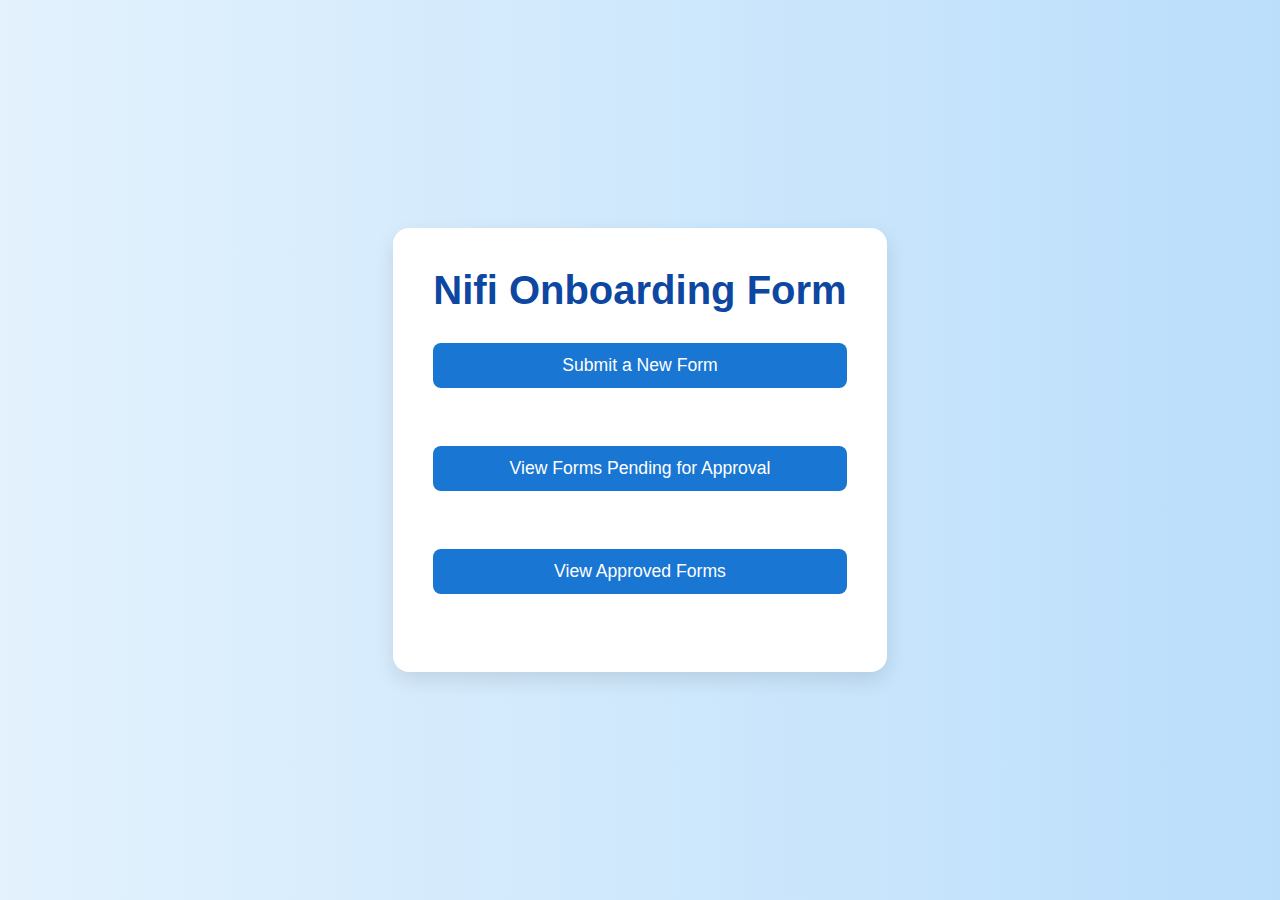
<file: index.html>
<!DOCTYPE html>
<html lang="en">
<head>
    <meta charset="UTF-8">
    <meta name="viewport" content="width=device-width, initial-scale=1.0">
    <title>Nifi Onboarding Form</title>
    <link rel="stylesheet" href="./index_styles.css">
</head>
<body>
    <div class="container">
        <!-- Main Title -->
        <h1>Nifi Onboarding Form</h1>

        <!-- Navigation Links -->
        <div class="links">
            <a href="./submission_page.html" class="link-button">Submit a New Form</a>
            <br>
            <a href="./approval_page.html" class="link-button">View Forms Pending for Approval</a>
            <br>
            <a href="./view_page.html" class="link-button">View Approved Forms</a>
            <br>
        </div>
    </div>
</body>
</html>
</file>
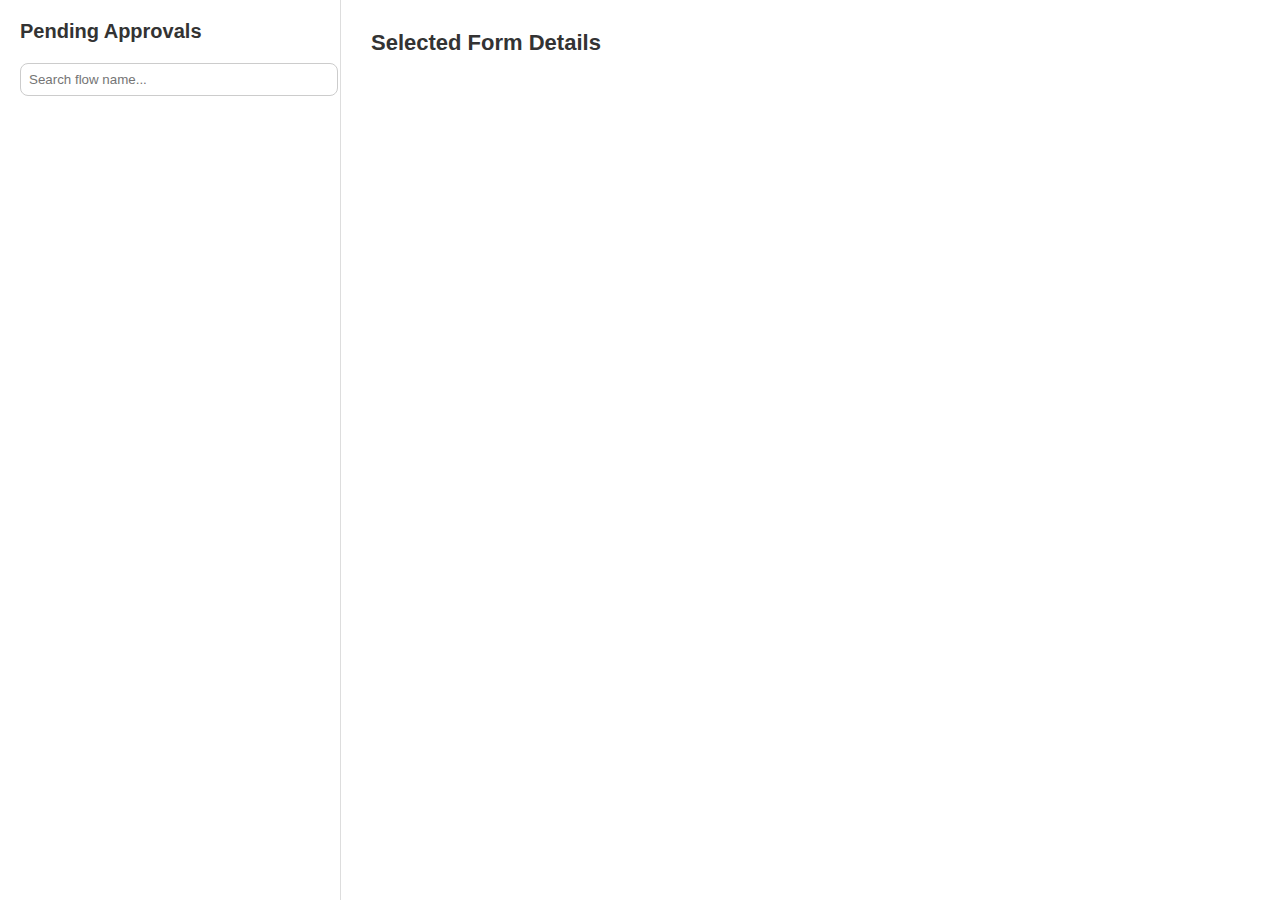
<file: approval_page.html>
<!DOCTYPE html>
<html lang="en">
<head>
  <meta charset="UTF-8" />
  <meta name="viewport" content="width=device-width, initial-scale=1.0"/>
  <title>Pending Approvals</title>
  <link rel="stylesheet" href="./approval_page_styles.css" />
</head>
<body>
  <div class="sidebar">
    <h2>Pending Approvals</h2>
    <input type="text" id="searchInput" placeholder="Search flow name..." />
    <div id="pendingNames" class="pending-list"></div>
  </div>

  <div id="detailsSection" class="details-section">
    <h3>Selected Form Details</h3>
    <div id="popupContent"></div>
    <div id="actionButtons" class="action-buttons" style="display: none;">
      <button class="btn-approve" onclick="approveForm()">
        Approve
    </button>
    <button class="btn-reject" onclick="rejectForm()">
        Reject
    </button>
    </div>
  </div>

  <script>
//    const BASE_URL = "http://localhost:5410";
    const BASE_URL = "https://main-precisely-calf.ngrok-free.app";

async function fetchPendingForms() {
  try {
    const response = await fetch(`${BASE_URL}/get-pending-forms`, {
      method: "GET",
      headers: {
        "Content-Type": "application/json",
        "ngrok-skip-browser-warning": "true"
      },
      mode: "cors"
    });

    console.log("Response status:", response.status);

    const text = await response.text();
    console.log("Raw response text:", text);

    const data = JSON.parse(text);
    window.fullData = data;
    renderPendingList(data);
  } catch (error) {
    console.error("Error fetching pending forms:", error);
  }
}

    function renderPendingList(data) {
      const list = document.getElementById("pendingNames");
      list.innerHTML = "";
      if (data.length === 0) {
        list.innerHTML = "<p>No pending forms found.</p>";
        return;
      }

      data.forEach(row => {
        const item = document.createElement("div");
        item.classList.add("pending-item");
        item.innerHTML = `
          <span class="flow-name" onclick="showDetails(${row.id})">${row.name}</span>
          <button class="edit-btn" onclick="editForm(event, ${row.id})">✏️ Edit</button>
        `;
        list.appendChild(item);
      });
    }

async function showDetails(id) {
  try {
    const response = await fetch(`${BASE_URL}/get-form-details/${id}`, {
      method: "GET",
      headers: {
        "Content-Type": "application/json",
        "ngrok-skip-browser-warning": "true"
      },
      mode: "cors"
    });

    const data = await response.json();

let fileHtml = "";
if (data.file && data.file.url) {
  fileHtml = `<p><strong>Attachment:</strong> 
    <a href="${BASE_URL}${data.file.url}" target="_blank" download>
      ${data.file.filename}
    </a></p>`;
}  

document.getElementById("popupContent").innerHTML = `
  <p><strong>Application Workspace:</strong> ${data.application_directory || "N/A"}</p>
  <p><strong>App Owner:</strong> ${data.app_owner || "N/A"}</p>
  <p><strong>Support DL:</strong> ${data.app_support_dl || "N/A"}</p>
  <p><strong>Flow Name:</strong> ${data.name}</p>
  <p><strong>Requested by:</strong> ${data.email}</p>
  <p><strong>Comments:</strong> ${data.message || "N/A"}</p>
  ${fileHtml}
  <input type="hidden" id="currentId" value="${data.id}">
`;
  
    document.getElementById("actionButtons").style.display = "block";

  } catch (error) {
    console.error("Error fetching full details:", error);
  }
}

async function approveForm() {
  const id = document.getElementById("currentId").value;
  try {
    await fetch(`${BASE_URL}/approve-form/${id}`, {
      method: "POST",
      headers: {
        "Content-Type": "application/json",
        "ngrok-skip-browser-warning": "true"
      },
      mode: "cors"
    });
    alert("Form approved!");
    fetchPendingForms();
    document.getElementById("popupContent").innerHTML = "";
  } catch (error) {
    console.error("Error approving form:", error);
  }
}

async function rejectForm() {
  const id = document.getElementById("currentId").value;
  try {
    await fetch(`${BASE_URL}/reject-form/${id}`, {
      method: "POST",
      headers: {
        "Content-Type": "application/json",
        "ngrok-skip-browser-warning": "true"
      },
      mode: "cors"
    });
    alert("Form rejected!");
    fetchPendingForms();
    document.getElementById("popupContent").innerHTML = "";
  } catch (error) {
    console.error("Error rejecting form:", error);
  }
}

    function editForm(event, id) {
      event.stopPropagation();
      localStorage.setItem("editFormId", id);
      window.location.href = "submission_page.html";
    }

    document.getElementById("searchInput").addEventListener("input", function () {
      const term = this.value.toLowerCase();
      const filtered = window.fullData.filter(f => f.name.toLowerCase().includes(term));
      renderPendingList(filtered);
      document.getElementById("popupContent").innerHTML = "";
    });

    document.addEventListener("DOMContentLoaded", () => {
    fetchPendingForms();
    document.getElementById("actionButtons").style.display = "none";
  });

  </script>
</body>
</html>
</file>
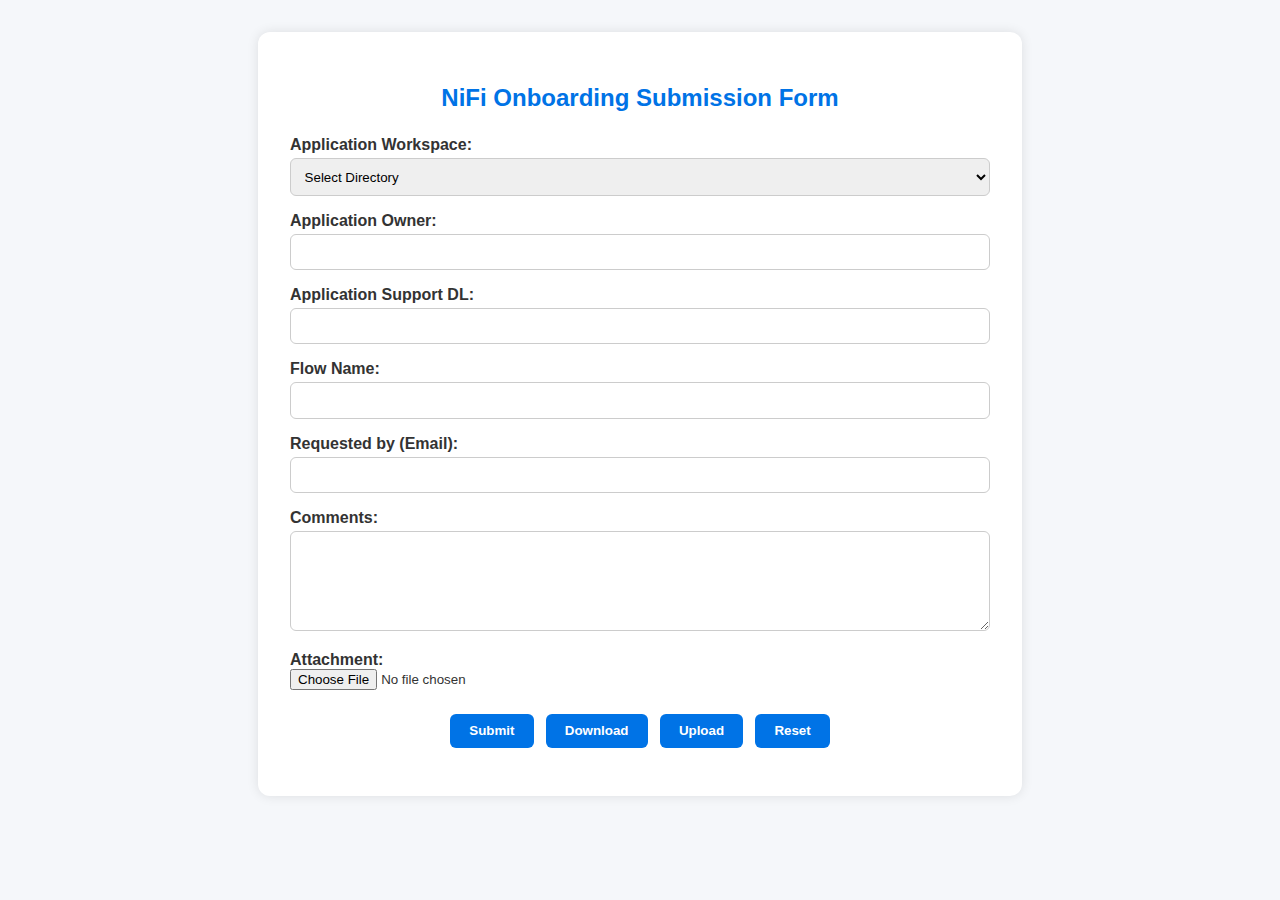
<file: submission_page.html>
<!DOCTYPE html>
<html lang="en">
<head>
  <meta charset="UTF-8" />
  <meta name="viewport" content="width=device-width, initial-scale=1.0"/>
  <title>Submission</title>
  <link rel="stylesheet" href="./submission_page_styles.css" />
</head>
<body>
  <!-- Container for the form -->
  <div class="form-container">
    <h2>NiFi Onboarding Submission Form</h2>

    <!-- Submission Form -->
    <form id="dataForm" enctype="multipart/form-data">
      
      <!-- Application Directory Selector -->
      <label for="application_directory">Application Workspace:</label>
      <select id="application_directory" name="application_directory" required onchange="toggleCustomDirectory()">
        <option value="">Select Directory</option>
        <option value="other">Other (Enter New Value)</option>
      </select>

      <!-- Custom Directory Input (initially hidden) -->
      <input type="text" id="customDirectory" class="hidden" placeholder="Enter new directory" />

      <!-- Owner and Support Info -->
      <label for="app_owner">Application Owner:</label>
      <input type="text" id="app_owner" name="app_owner" required />

      <label for="app_support_dl">Application Support DL:</label>
      <input type="email" id="app_support_dl" name="app_support_dl" required />

      <!-- Flow and Email Info -->
      <label for="name">Flow Name:</label>
      <input type="text" id="name" name="name" required />

      <label for="email">Requested by (Email):</label>
      <input type="email" id="email" name="email" required />

      <!-- Comments and Attachments -->
      <label for="message">Comments:</label>
      <textarea id="message" name="message" required></textarea>

      <label for="attachment">Attachment:</label>
      <input type="file" id="attachment" name="attachment" />

      <!-- Form Action Buttons -->
      <div class="button-group">
        <button type="submit">Submit</button>
        <button type="button" onclick="downloadFormData()">Download</button>
        <button type="button" onclick="document.getElementById('fileInput').click()">Upload</button>
        <button type="button" id="resetBtn" onclick="resetForm()">Reset</button>
      </div>

      <!-- Hidden file input for uploading -->
      <input type="file" id="fileInput" class="file-input hidden" accept=".json" onchange="uploadFormData()" />
    </form>

    <!-- Message Output -->
    <p id="responseMessage"></p>
  </div>

  <!-- Include Scripts -->
  <script>
//const BASE_URL = "http://localhost:5410"; // Change this for prod/dev
const BASE_URL = "https://main-precisely-calf.ngrok-free.app"; // Change this for prod/dev

document.addEventListener("DOMContentLoaded", async function () {
    const form = document.getElementById("dataForm");


    form.onsubmit = function(event) {
    event.preventDefault();
    event.stopPropagation();
};

    form.addEventListener("submit", async function (event) {
        console.log("Form submit triggered");
        event.preventDefault();
        event.stopPropagation();

        const messageElem = document.getElementById("responseMessage");
        messageElem.textContent = "Processing...";
        messageElem.style.color = "blue";

        const application_directory = document.getElementById("application_directory").value === "other"
        ? document.getElementById("customDirectory").value.trim()
        : document.getElementById("application_directory").value;

//    const formData = {
//        application_directory,
//        app_owner: document.getElementById("app_owner").value,
//        app_support_dl: document.getElementById("app_support_dl").value,
//        name: document.getElementById("name").value,
//        email: document.getElementById("email").value,
//        message: document.getElementById("message").value
//    };

const formDataToSend = new FormData();
formDataToSend.append("application_directory", application_directory);
formDataToSend.append("app_owner", document.getElementById("app_owner").value);
formDataToSend.append("app_support_dl", document.getElementById("app_support_dl").value);
formDataToSend.append("name", document.getElementById("name").value);
formDataToSend.append("email", document.getElementById("email").value);
formDataToSend.append("message", document.getElementById("message").value);

const fileInput = document.getElementById("attachment");
if (fileInput.files.length > 0) {
    formDataToSend.append("attachment", fileInput.files[0]);
}

        try {
            const response = await fetch(`${BASE_URL}/submit-form`, {
  method: "POST",
  body: formDataToSend,
  headers: {
//    "Content-Type": "application/json",
    "ngrok-skip-browser-warning": "true"
  },
//  body: JSON.stringify(formData),
  mode: "cors"
});
            const result = await response.json();

            if (response.ok) {
                messageElem.textContent = "Form submitted successfully!";
                messageElem.style.color = "green";

                setTimeout(() => {
                    messageElem.textContent = "";
                    resetForm();
                }, 4000);
            } else {
                messageElem.textContent = "Error: " + result.message;
                messageElem.style.color = "red";
            }
        } catch (error) {
            console.error("Error submitting form:", error);
            messageElem.textContent = "Submission failed!";
            messageElem.style.color = "red";
        }
    });

    // ✅ Now include your directory + form preload logic here too
    await loadApplicationDirectories();

    const formId = localStorage.getItem("editFormId");
    if (formId) {
        localStorage.removeItem("editFormId");
        loadFormData(formId);
    }
});


    async function loadApplicationDirectories() {
        try {
            const response = await fetch(`${BASE_URL}/get-directories`, {
  method: "GET",
  headers: {
    "Content-Type": "application/json",
    "ngrok-skip-browser-warning": "true"
  },
  mode: "cors"
});
            const directories = await response.json();

            const dropdown = document.getElementById("application_directory");
            dropdown.innerHTML = "<option value=''>Select Directory</option><option value='other'>Other (Enter New Value)</option>";

            directories.forEach(dir => {
                const option = document.createElement("option");
                option.value = dir.application_directory;
                option.textContent = dir.application_directory;
                dropdown.appendChild(option);
            });

        } catch (error) {
            console.error("Error loading directories:", error);
        }
    }

    async function loadFormData(id) {
        if (!id) return;

        try {
            const response = await fetch(`${BASE_URL}/get-form-details/${id}`, {
  method: "GET",
  headers: {
    "Content-Type": "application/json",
    "ngrok-skip-browser-warning": "true"
  },
  mode: "cors"
});
            const data = await response.json();

            document.getElementById("app_owner").value = data.app_owner || "";
            document.getElementById("app_support_dl").value = data.app_support_dl || "";
            document.getElementById("name").value = data.name || "";
            document.getElementById("email").value = data.email || "";
            document.getElementById("message").value = data.message || "";

            // Wait for directories to load before selecting the correct option
            const dropdown = document.getElementById("application_directory");
            const customDirectoryInput = document.getElementById("customDirectory");

            let interval = setInterval(() => {
                if (dropdown.options.length > 1) { // Ensure dropdown is populated
                    clearInterval(interval);

                    let existsInDropdown = [...dropdown.options].some(option => option.value === data.application_directory);

                    if (existsInDropdown) {
                        dropdown.value = data.application_directory;
                        customDirectoryInput.style.display = "none";
                        customDirectoryInput.required = false;
                        customDirectoryInput.value = "";
                    } else {
                        dropdown.value = "other";
                        customDirectoryInput.style.display = "block";
                        customDirectoryInput.required = true;
                        customDirectoryInput.value = data.application_directory || "";
                    }
                }
            }, 100); // Check every 100ms until directories are loaded

        } catch (error) {
            console.error("Error loading form data:", error);
        }
    }

    async function toggleCustomDirectory() {
    const dropdown = document.getElementById("application_directory");
    const customDirectoryInput = document.getElementById("customDirectory");
    const appOwnerInput = document.getElementById("app_owner");
    const appSupportDlInput = document.getElementById("app_support_dl");

    if (dropdown.value === "other") {
    customDirectoryInput.classList.remove("hidden");
    customDirectoryInput.required = true;
    appOwnerInput.value = "";
    appSupportDlInput.value = "";
	} else {
    customDirectoryInput.classList.add("hidden");
    customDirectoryInput.required = false;
    customDirectoryInput.value = ""; // Clear input if not needed
        
        // ✅ Only fetch data if a valid directory is selected
        if (!dropdown.value) {
           // console.warn("No directory selected, skipping fetch.");
            return; 
        }

	const url = `${BASE_URL}/get-latest-form/${encodeURIComponent(dropdown.value)}`;
        console.log("Fetching latest form data from:", url);

        try {
            const response = await fetch(url,{
			  method: "GET",
			  headers: {
			  "Content-Type": "application/json",
			  "ngrok-skip-browser-warning": "true"
			  },
			  mode: "cors"
			});

            if (!response.ok) {
                throw new Error(`Server returned ${response.status}`);
            }

            const data = await response.json();
            console.log("Latest form data:", data);

            appOwnerInput.value = data.app_owner || "";
            appSupportDlInput.value = data.app_support_dl || "";
        } catch (error) {
            console.error("Error fetching latest form data:", error);
        }
    }
}

        // Function to download form data as a JSON file
        function downloadFormData() {
            const application_directory = document.getElementById("application_directory").value === "other"
                ? document.getElementById("customDirectory").value.trim()
                : document.getElementById("application_directory").value;

            const data = {
                application_directory,
                app_owner: document.getElementById("app_owner").value,
                app_support_dl: document.getElementById("app_support_dl").value,
                name: document.getElementById("name").value,
                email: document.getElementById("email").value,
                message: document.getElementById("message").value
            };

            const blob = new Blob([JSON.stringify(data, null, 2)], { type: "application/json" });
            const a = document.createElement("a");
            a.href = URL.createObjectURL(blob);
            a.download = "form_data.json";
            a.click();
        }

        // Function to upload a JSON file and fill the form
	function uploadFormData() {
    const fileInput = document.getElementById("fileInput");
    const file = fileInput.files[0];

    if (!file) return;

    const reader = new FileReader();
    reader.onload = function(event) {
        try {
            const data = JSON.parse(event.target.result);
            
            const dropdown = document.getElementById("application_directory");
            const customDirectoryInput = document.getElementById("customDirectory");
            
            // Check if the application_directory exists in the dropdown
            let existsInDropdown = false;
            for (let option of dropdown.options) {
                if (option.value === data.application_directory) {
                    existsInDropdown = true;
                    break;
                }
            }

            if (existsInDropdown) {
                dropdown.value = data.application_directory;
                customDirectoryInput.style.display = "none";
                customDirectoryInput.required = false;
                customDirectoryInput.value = "";
            } else {
                dropdown.value = "other";
                customDirectoryInput.style.display = "block";
                customDirectoryInput.required = true;
                customDirectoryInput.value = data.application_directory || "";
            }

            document.getElementById("app_owner").value = data.app_owner || "";
            document.getElementById("app_support_dl").value = data.app_support_dl || "";
            document.getElementById("name").value = data.name || "";
            document.getElementById("email").value = data.email || "";
            document.getElementById("message").value = data.message || "";

        } catch (error) {
            alert("Invalid JSON file.");
        }
    };
    reader.readAsText(file);
}

        // Function to reset the form fields
        function resetForm() {
            document.getElementById("dataForm").reset();
          //  document.getElementById("responseMessage").innerHTML = "";
            toggleCustomDirectory();
        }

  </script>
</body>
</html>
</file>
<file: approval_page_styles.css>
body {
  margin: 0;
  font-family: "Segoe UI", Tahoma, Geneva, Verdana, sans-serif;
  display: flex;
  height: 100vh;
  background-color: #f5f5f5;
}

.sidebar {
  width: 300px;
  background-color: #ffffff;
  padding: 20px;
  border-right: 1px solid #ddd;
  overflow-y: auto;
}

.sidebar h2 {
  margin-top: 0;
  margin-bottom: 20px;
  font-size: 20px;
  color: #333;
}

.sidebar input[type="text"] {
  width: 100%;
  padding: 8px;
  margin-bottom: 15px;
  border-radius: 8px;
  border: 1px solid #ccc;
}

.pending-list {
  display: flex;
  flex-direction: column;
  gap: 10px;
}

.pending-item {
  background-color: #f0f0f0;
  padding: 10px 12px;
  border-radius: 10px;
  display: flex;
  justify-content: space-between;
  align-items: center;
  cursor: pointer;
  transition: background 0.2s ease;
}

.pending-item:hover {
  background-color: #e0e0e0;
}

.flow-name {
  font-weight: 500;
  color: #2c3e50;
  flex-grow: 1;
}

.edit-btn {
  background-color: #007bff;
  color: white;
  border: none;
  padding: 6px 10px;
  border-radius: 6px;
  cursor: pointer;
  font-size: 14px;
  font-weight: bold;
  transition: background 0.2s ease;
}

.edit-btn:hover {
  background-color: #0056b3;
}

.details-section {
  flex-grow: 1;
  padding: 30px;
  background-color: #fff;
  overflow-y: auto;
}

.details-section h3 {
  margin-top: 0;
  font-size: 22px;
  color: #333;
}

.details-section p {
  margin: 10px 0;
  font-size: 15px;
  color: #444;
}

.action-buttons {
  margin-top: 20px;
}

.action-buttons button {
  padding: 10px 15px;
  border: none;
  border-radius: 8px;
  margin-right: 10px;
  cursor: pointer;
  font-weight: 600;
  font-size: 14px;
}

.action-buttons button:first-child {
  background-color: #28a745;
  color: white;
}

.action-buttons button:last-child {
  background-color: #dc3545;
  color: white;
}
</file>
<file: submission_page_styles.css>
body {
    font-family: 'Segoe UI', sans-serif;
    background-color: #f5f7fa;
    color: #333;
    padding: 2rem;
    margin: 0;
  }
  
  .form-container {
    max-width: 700px;
    margin: 0 auto;
    background: white;
    padding: 2rem;
    border-radius: 12px;
    box-shadow: 0 0 12px rgba(0, 0, 0, 0.1);
  }
  
  h2 {
    text-align: center;
    margin-bottom: 1.5rem;
    color: #0073e6;
  }
  
  form label {
    display: block;
    margin-top: 1rem;
    font-weight: 600;
  }
  
  form input[type="text"],
  form input[type="email"],
  form textarea,
  form select {
    width: 100%;
    padding: 0.6rem;
    margin-top: 0.25rem;
    border: 1px solid #ccc;
    border-radius: 6px;
    box-sizing: border-box;
  }
  
  textarea {
    resize: vertical;
    min-height: 100px;
  }
  
  .button-group {
    margin-top: 1.5rem;
    display: flex;
    flex-wrap: wrap;
    gap: 0.75rem;
    justify-content: center;
  }
  
  .button-group button {
    padding: 0.6rem 1.2rem;
    border: none;
    border-radius: 6px;
    cursor: pointer;
    background-color: #0073e6;
    color: white;
    font-weight: 600;
    transition: background-color 0.3s ease;
  }
  
  .button-group button:hover {
    background-color: #005bb5;
  }
  
  .file-input {
    display: none;
  }
  
  .hidden {
    display: none !important;
  }
  
  #responseMessage {
    margin-top: 1rem;
    text-align: center;
    font-weight: bold;
  }
</file>
<file: index_styles.css>
/* Reset some default styles */
* {
    margin: 0;
    padding: 0;
    box-sizing: border-box;
}

/* Body styling */
body {
    font-family: 'Segoe UI', Tahoma, Geneva, Verdana, sans-serif;
    background: linear-gradient(to right, #e3f2fd, #bbdefb);
    color: #333;
    height: 100vh;
    display: flex;
    justify-content: center;
    align-items: center;
}

/* Container for the page content */
.container {
    text-align: center;
    padding: 40px;
    background-color: white;
    border-radius: 16px;
    box-shadow: 0 8px 20px rgba(0, 0, 0, 0.1);
}

/* Title */
h1 {
    font-size: 2.5rem;
    margin-bottom: 30px;
    color: #0d47a1;
}

/* Links section */
.links {
    display: flex;
    flex-direction: column;
    gap: 20px;
}

/* Button-like links */
.link-button {
    text-decoration: none;
    padding: 12px 24px;
    background-color: #1976d2;
    color: white;
    font-size: 1.1rem;
    border-radius: 8px;
    transition: background-color 0.3s ease;
}

.link-button:hover {
    background-color: #1565c0;
}
</file>
